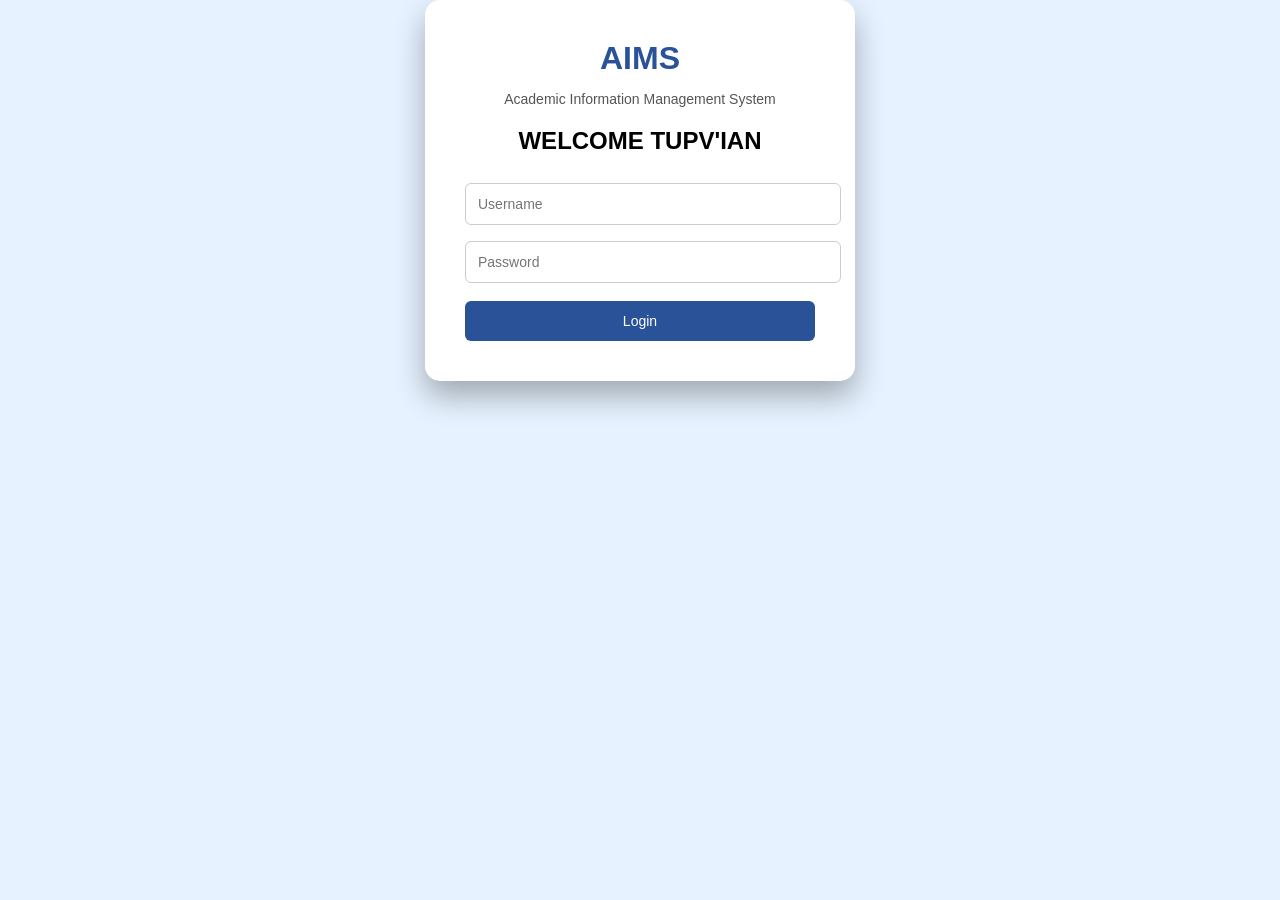
<file: index.html>
<!DOCTYPE html>
<html>

<head>
<title>AIMS Portal</title>
<link rel="stylesheet" href="css/style.css">
</head>

<body>

<div class="auth-container">

<div class="auth-card">

<h1>AIMS</h1>
<p>Academic Information Management System</p>

<h2 class="welcome-title">WELCOME TUPV'IAN</h2>

<!-- LOGIN FORM -->
<div id="loginForm">
<input id="loginUsername" placeholder="Username">
<input id="loginPassword" type="password" placeholder="Password">
<button onclick="login()">Login</button>
</div>

</div>
</div>

<script src="js/script.js"></script>

</body>
</html>
</file>
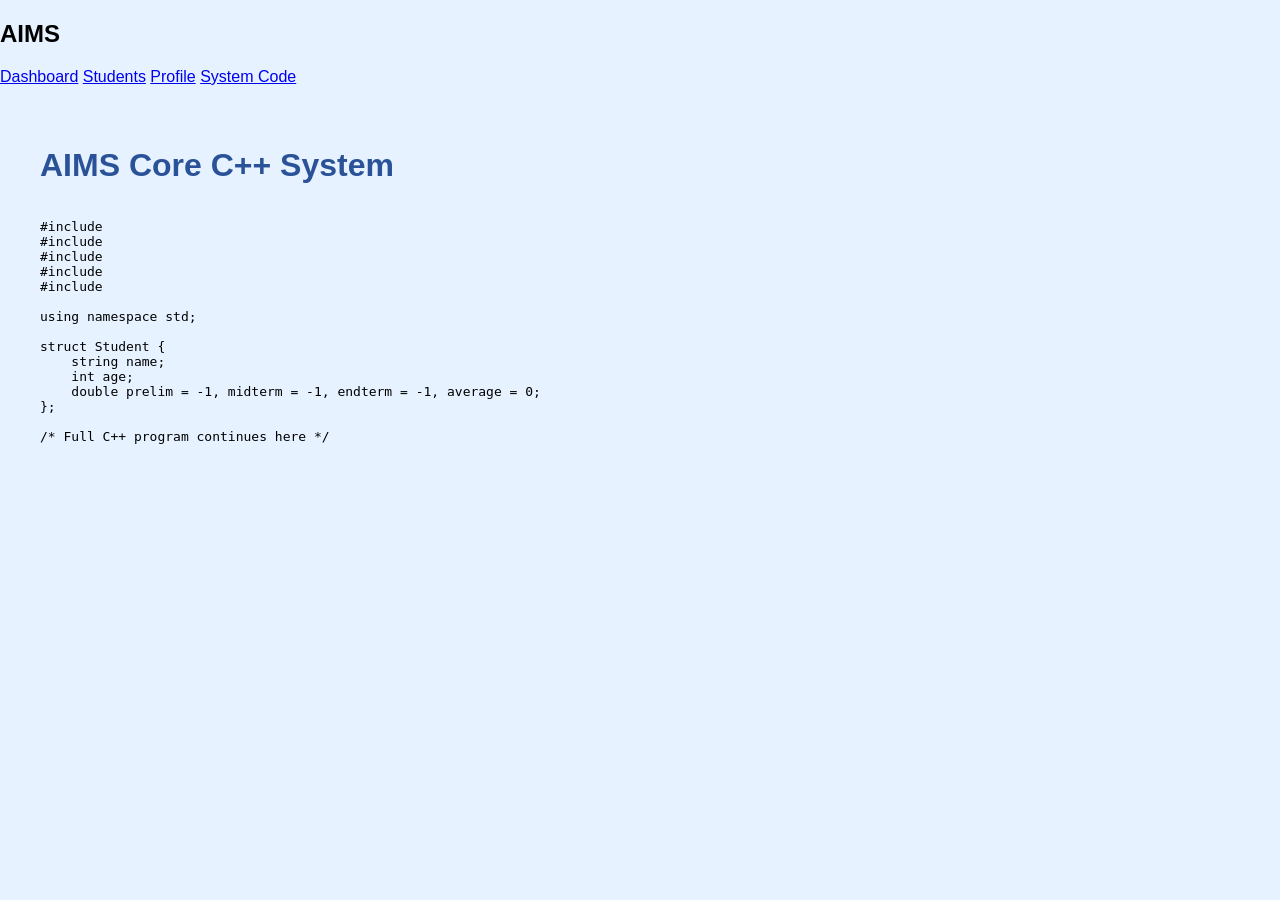
<file: code.html>
<!DOCTYPE html>
<html>

<head>
<title>System Code</title>
<link rel="stylesheet" href="css/style.css">
</head>

<body>

<div class="sidebar">

<h2>AIMS</h2>

<a href="dashboard.html">Dashboard</a>
<a href="students.html">Students</a>
<a href="profile.html">Profile</a>
<a href="code.html">System Code</a>

</div>

<div class="content">

<h1>AIMS Core C++ System</h1>

<pre>

#include <iostream>
#include <string>
#include <iomanip>
#include <fstream>
#include <limits>

using namespace std;

struct Student {
    string name;
    int age;
    double prelim = -1, midterm = -1, endterm = -1, average = 0;
};

/* Full C++ program continues here */

</pre>

</div>

</body>
</html>
</file>
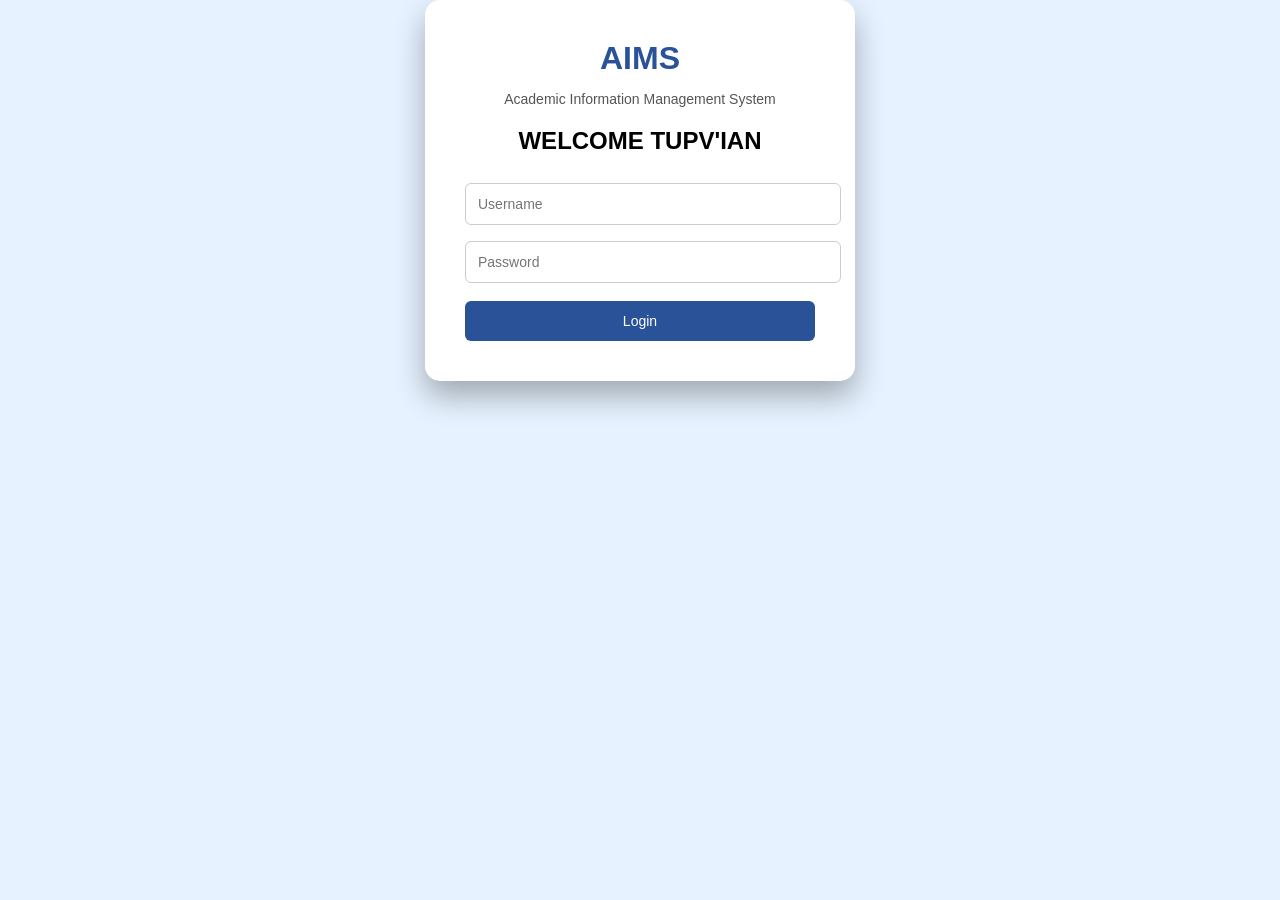
<file: dashboard.html>
<!DOCTYPE html>
<html>

<head>
<title>AIMS Dashboard</title>
<link rel="stylesheet" href="css/style.css">
</head>

<body onload="loadDashboard()">

<div class="topbar">
<div class="logo">AIMS</div>

<div class="nav-links">
<a href="dashboard.html">Dashboard</a>
<a href="profile.html">Profile</a>
<a href="index.html" onclick="logout()">Logout</a>
</div>
</div>

<div class="content">

<h2>Welcome <span id="userNameDisplay"></span></h2>

<!-- ADMIN PANEL -->
<div id="adminPanel" style="display:none;">

<h3>Admin Control Panel</h3>

<input id="studentName" placeholder="Student Name">
<input id="studentUsername" placeholder="Username">
<input id="studentPassword" placeholder="Password">

<button onclick="addStudent()">Add Student</button>

<hr>

<h3>Add Grade to Student</h3>

<select id="selectStudent"></select>

<input id="code" placeholder="Subject Code">
<input id="desc" placeholder="Description">
<input id="prelim" type="number" placeholder="Prelim">
<input id="midterm" type="number" placeholder="Midterm">
<input id="endterm" type="number" placeholder="Endterm">

<button onclick="addGrade()">Add Grade</button>

</div>

<hr>

<h3>Grades</h3>

<table>
<thead>
<tr>
<th>Student</th>
<th>Code</th>
<th>Description</th>
<th>Prelim</th>
<th>Midterm</th>
<th>Endterm</th>
<th>Average</th>
</tr>
</thead>

<tbody id="gradeTable"></tbody>

</table>

</div>

<script src="js/script.js"></script>

<script>

/* Load student dropdown for admin */
let students = JSON.parse(localStorage.getItem("students")) || [];
let select = document.getElementById("selectStudent");

students.forEach(s=>{
let option = document.createElement("option");
option.value = s.username;
option.text = s.username;
select?.appendChild(option);
});

</script>

</body>
</html>
</file>
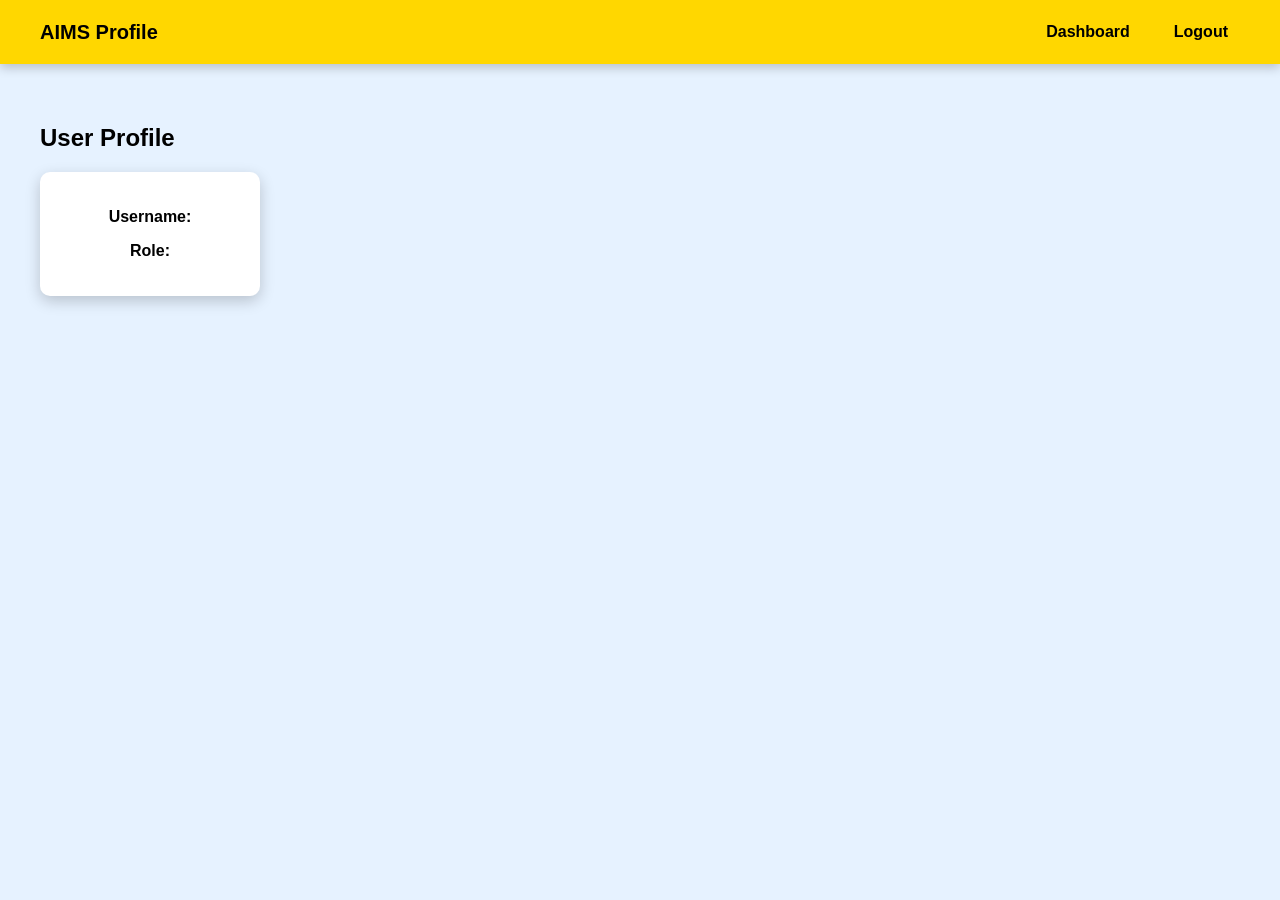
<file: profile.html>
<!DOCTYPE html>
<html>

<head>
<title>Profile</title>
<link rel="stylesheet" href="css/style.css">
</head>

<body>

<div class="topbar">
<div class="logo">AIMS Profile</div>

<div class="nav-links">
<a href="dashboard.html">Dashboard</a>
<a href="index.html" onclick="logout()"">Logout</a>
</div>
</div>

<div class="content">

<h2>User Profile</h2>

<div class="card">

<p><b>Username:</b> <span id="profileUser"></span></p>
<p><b>Role:</b> <span id="profileRole"></span></p>

</div>

</div>

<script>

document.getElementById("profileUser").innerText = localStorage.getItem("currentUser");
document.getElementById("profileRole").innerText = localStorage.getItem("role");

</script>

</body>
</html>
</file>
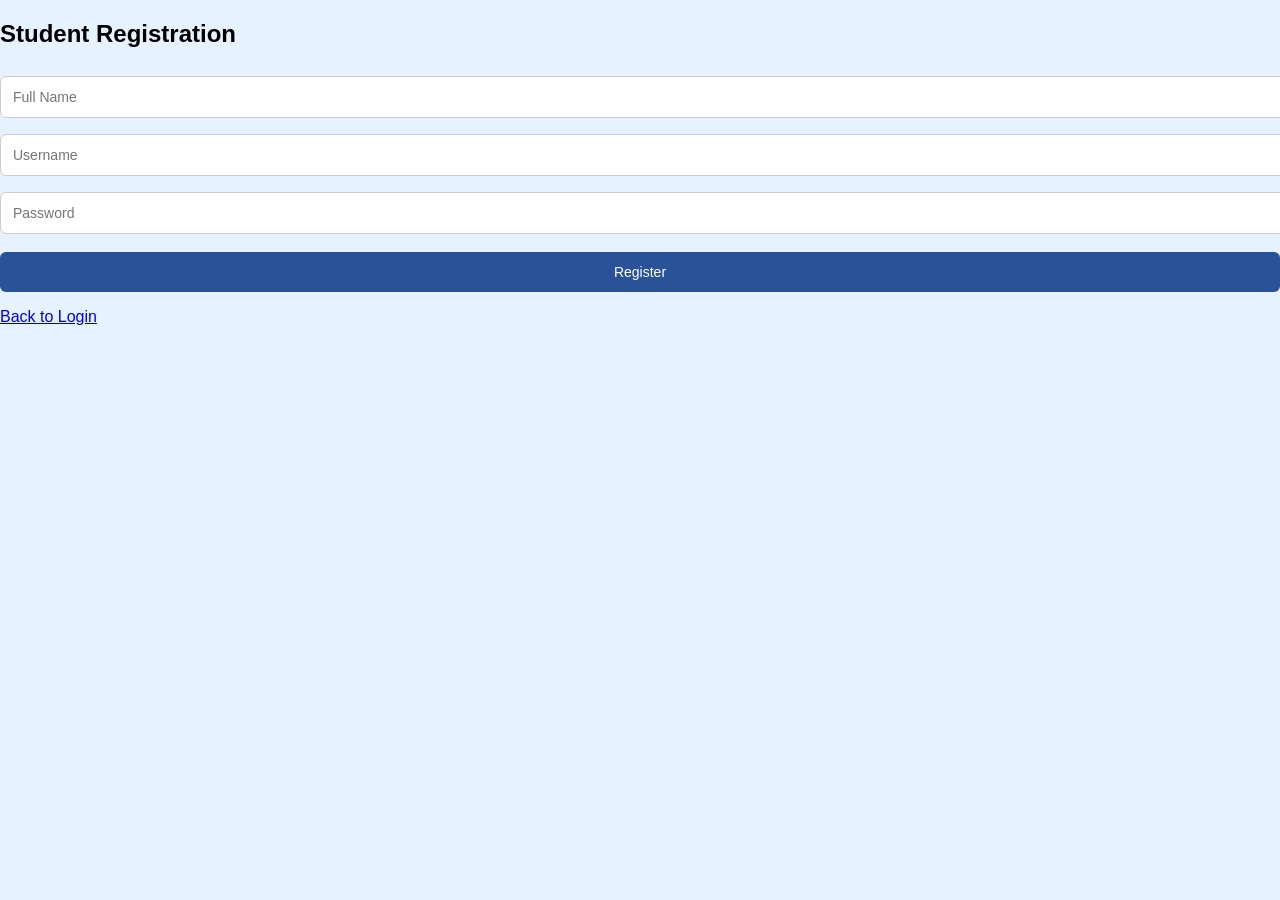
<file: register.html>
<!DOCTYPE html>
<html>
<head>
<title>Register - AIMS</title>
<link rel="stylesheet" href="css/style.css">
</head>

<body>

<h2>Student Registration</h2>

<input id="name" placeholder="Full Name">
<input id="username" placeholder="Username">
<input id="password" type="password" placeholder="Password">

<button onclick="register()">Register</button>

<p><a href="index.html">Back to Login</a></p>

<script src="js/script.js"></script>

</body>
</html>
</file>
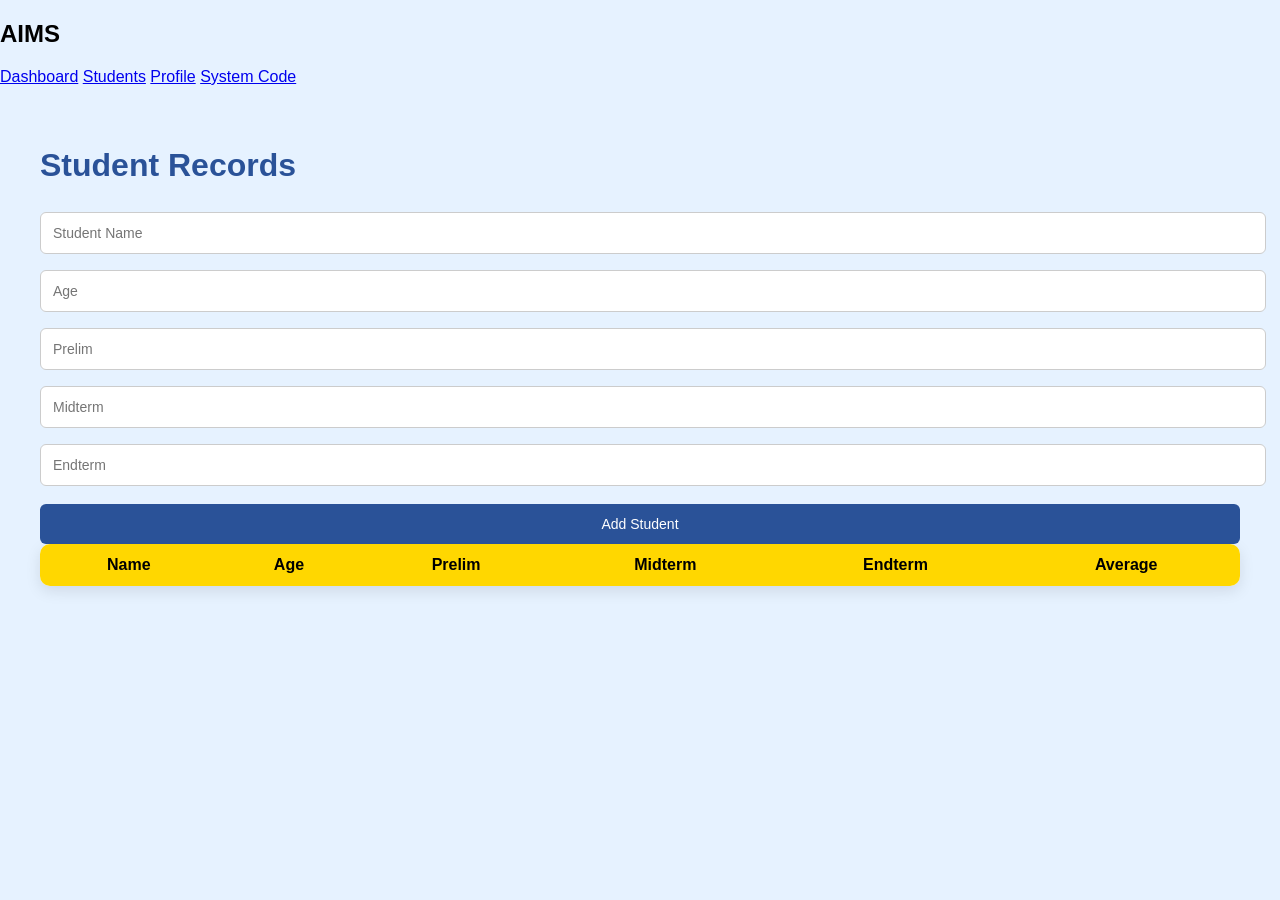
<file: students.html>
<!DOCTYPE html>
<html>

<head>
<title>Students</title>
<link rel="stylesheet" href="css/style.css">
</head>

<body>

<div class="sidebar">

<h2>AIMS</h2>

<a href="dashboard.html">Dashboard</a>
<a href="students.html">Students</a>
<a href="profile.html">Profile</a>
<a href="code.html">System Code</a>

</div>

<div class="content">

<h1>Student Records</h1>

<input type="text" placeholder="Student Name" id="name">
<input type="number" placeholder="Age" id="age">
<input type="number" placeholder="Prelim">
<input type="number" placeholder="Midterm">
<input type="number" placeholder="Endterm">

<button>Add Student</button>

<table>

<tr>
<th>Name</th>
<th>Age</th>
<th>Prelim</th>
<th>Midterm</th>
<th>Endterm</th>
<th>Average</th>
</tr>

</table>

</div>

</body>
</html>
</file>
<file: css/style.css>
/* ============================= */
/* GLOBAL THEME */
/* ============================= */

body {
    margin: 0;
    font-family: Arial, Helvetica, sans-serif;
    background: #e6f2ff; /* LIGHT BLUE */
    color: black;
}

/* ============================= */
/* LOGIN / REGISTER PAGE */
/* ============================= */

body.auth-body {
    background: linear-gradient(135deg, #add8ff, #ffff99); /* light blue + yellow gradient */
    height: 100vh;
    display: flex;
    justify-content: center;
    align-items: center;
}

.auth-container {
    display: flex;
    justify-content: center;
    align-items: center;
    width: 100%;
}

.auth-card {
    background: white;
    padding: 40px;
    width: 350px;
    border-radius: 15px;
    box-shadow: 0 15px 30px rgba(0, 0, 0, 0.3);
    text-align: center;
}

.auth-card h1 {
    margin: 0;
    color: #2a5298; /* Dark Blue Title */
}

.auth-card p {
    font-size: 14px;
    color: #555;
    margin-bottom: 20px;
}

input {
    width: 100%;
    padding: 12px;
    margin: 8px 0;
    border-radius: 6px;
    border: 1px solid #ccc;
    font-size: 14px;
}

button {
    width: 100%;
    padding: 12px;
    margin-top: 10px;
    border: none;
    border-radius: 6px;
    background: #2a5298; /* Dark Blue */
    color: white;
    font-size: 14px;
    cursor: pointer;
    transition: 0.3s;
}

button:hover {
    background: #1e3c72;
}

/* Tabs for login/register toggle */
.tabs {
    display: flex;
    justify-content: space-between;
    margin-bottom: 15px;
}

.tabs button {
    width: 48%;
    background: #ffd700; /* Yellow */
    color: black;
    border-radius: 6px;
    font-weight: bold;
}

.tabs button:hover {
    background: #ffeb66;
}

/* ============================= */
/* DASHBOARD / CONTENT PAGE */
/* ============================= */

.topbar {
    background: #ffd700; /* yellow */
    padding: 15px 40px;
    display: flex;
    justify-content: space-between;
    align-items: center;
    box-shadow: 0 4px 10px rgba(0, 0, 0, 0.2);
}

.logo {
    font-size: 20px;
    font-weight: bold;
    color: black;
}

.nav-links {
    display: flex;
    gap: 20px;
}

.nav-links a {
    text-decoration: none;
    color: black;
    font-weight: bold;
    padding: 8px 12px;
    border-radius: 5px;
    transition: 0.3s;
}

.nav-links a:hover {
    background: #ffffff;
    color: #2a5298;
}

.content {
    padding: 40px;
}

.content h1 {
    color: #2a5298;
    margin-bottom: 20px;
}

.dashboard-cards {
    display: flex;
    gap: 20px;
    flex-wrap: wrap;
    margin-bottom: 30px;
}

.card {
    background: white;
    padding: 20px;
    width: 180px;
    border-radius: 10px;
    box-shadow: 0 5px 15px rgba(0, 0, 0, 0.2);
    text-align: center;
    color: black;
}

.card h3 {
    margin-bottom: 10px;
    color: #1e3c72; /* Dark Blue */
}

table {
    width: 100%;
    border-collapse: collapse;
    background: white;
    border-radius: 10px;
    overflow: hidden;
    box-shadow: 0 5px 15px rgba(0, 0, 0, 0.1);
    margin-bottom: 30px;
}

table th {
    background: #ffd700; /* yellow header */
    color: black;
    padding: 12px;
}

table td {
    padding: 12px;
    text-align: center;
    border-bottom: 1px solid #ddd;
}

.add-grade-form {
    display: flex;
    flex-wrap: wrap;
    gap: 10px;
}

.add-grade-form input {
    flex: 1 1 150px;
    padding: 10px;
    border-radius: 5px;
    border: 1px solid #ccc;
}

.add-grade-form button {
    flex: 1 1 100%;
    padding: 12px;
    border-radius: 5px;
    background: #2a5298;
    color: white;
    border: none;
    cursor: pointer;
    transition: 0.3s;
}

.add-grade-form button:hover {
    background: #1e3c72;
}
</file>
